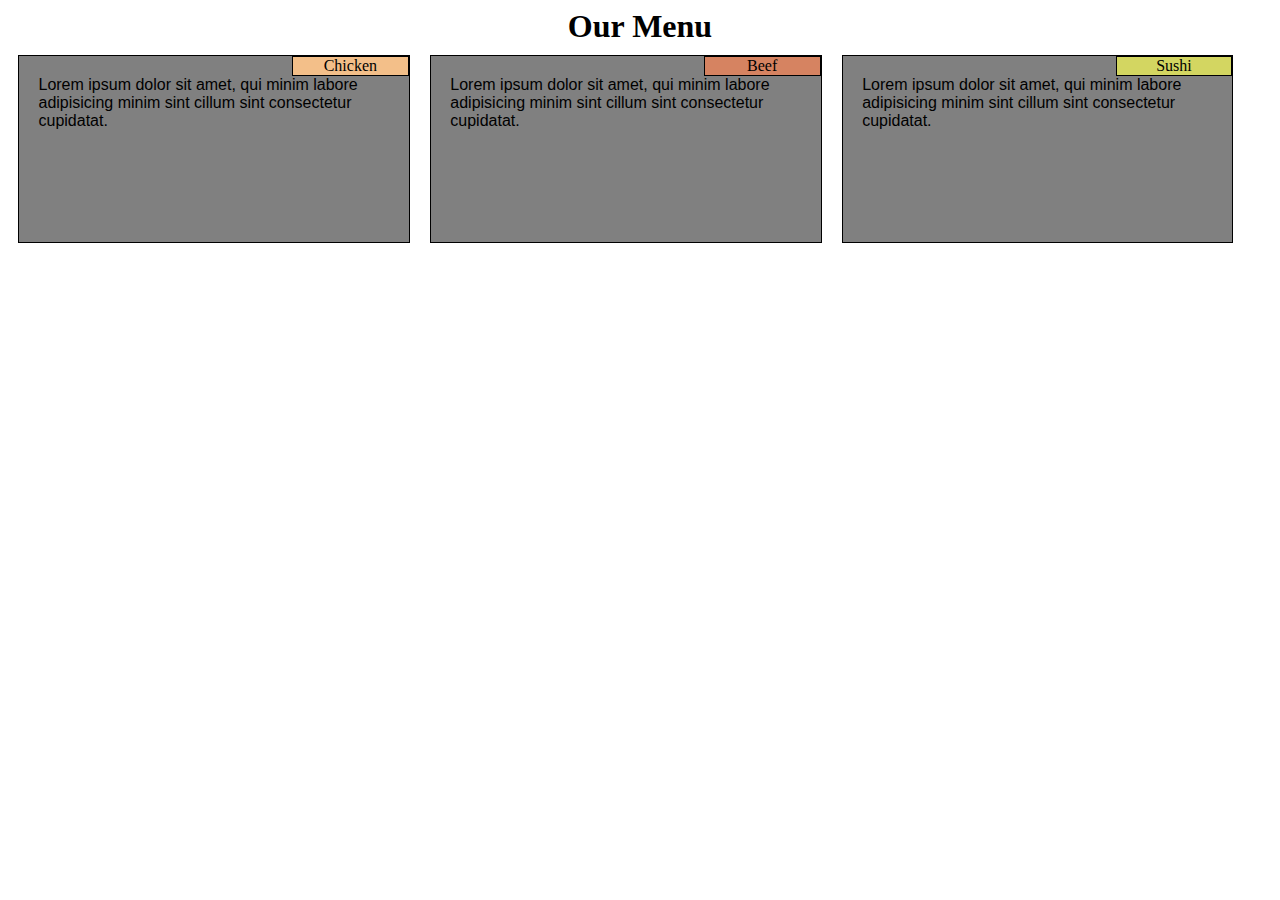
<file: mod2-solution/index.html>
<!DOCTYPE html>
<html>
  <head>
    <meta charset="UTF-8">
    <title> Week 2 CSS Project </title>
    <link rel="stylesheet" href="css/styles.css">
  </head>
  <body>
    <h1> Our Menu </h1>
    <div class="row">
      <div class="gutter col-lg-4 col-md-6 col-s-12">
        <div id="chicken"> Chicken </div>
        <p> Lorem ipsum dolor sit amet, qui minim labore adipisicing minim sint cillum sint consectetur cupidatat. </p>
      </div>
      <div class="gutter col-lg-4 col-md-6 col-s-12">
        <div id="beef"> Beef </div>
        <p> Lorem ipsum dolor sit amet, qui minim labore adipisicing minim sint cillum sint consectetur cupidatat. </p>
      </div>
      <div class="gutter col-lg-4 col-md-12 col-s-12">
        <div id="sushi"> Sushi </div>
        <p> Lorem ipsum dolor sit amet, qui minim labore adipisicing minim sint cillum sint consectetur cupidatat. </p>
      </div>
    </div>
    <!--
    <section id="Chicken"> <div> Chicken </div> <p> Lorem ipsum dolor sit amet, qui minim labore adipisicing minim sint cillum sint consectetur cupidatat.</p> </section>

    <section id="Beef"> <div> Beef </div> <p> Lorem ipsum dolor sit amet, qui minim labore adipisicing minim sint cillum sint consectetur cupidatat. </p></section>

    <section id="Sushi"> <div> Sushi </div> <p> Lorem ipsum dolor sit amet, qui minim labore adipisicing minim sint cillum sint consectetur cupidatat. </p> </section>
-->
  </body>
</html>
</file>
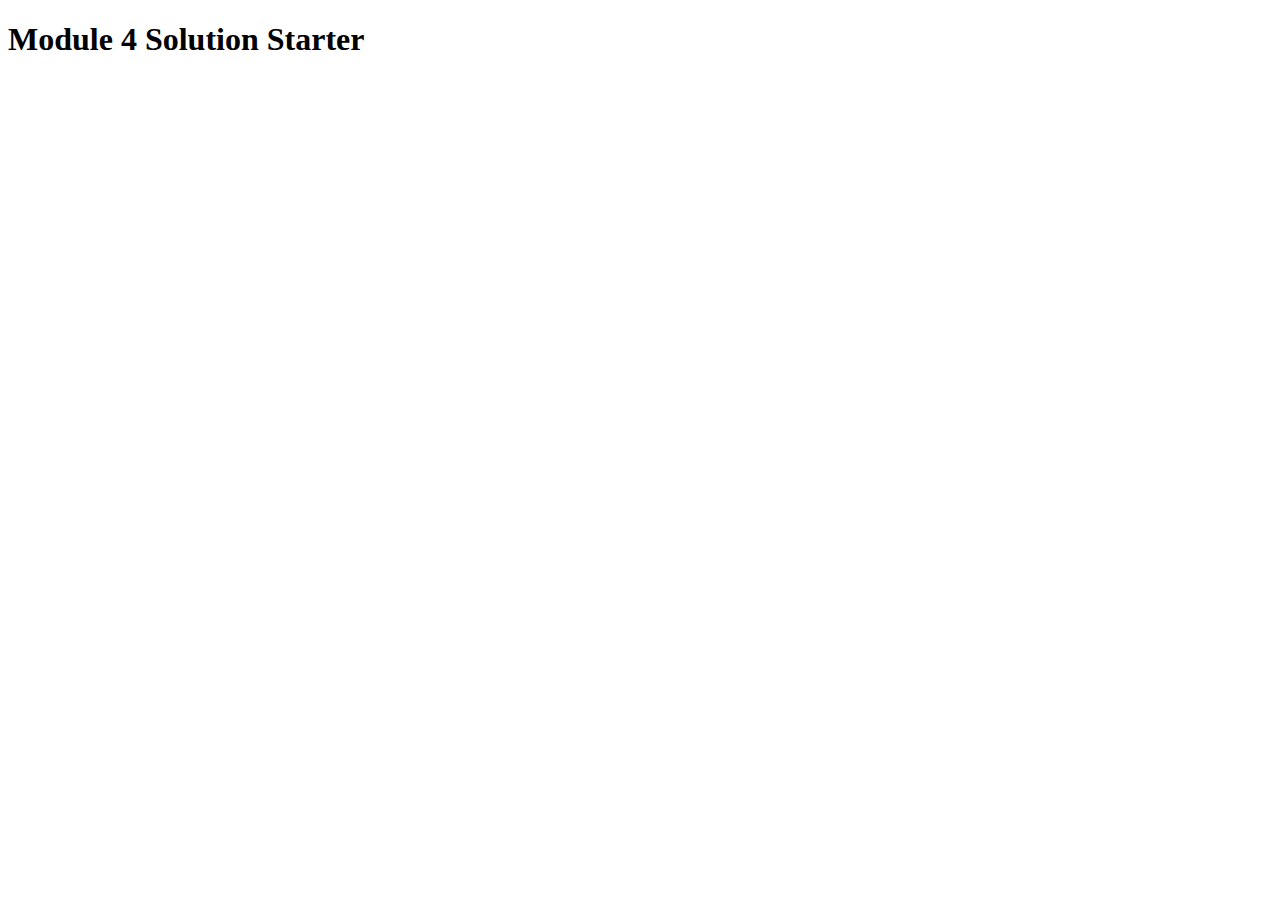
<file: mod4-solution/index.html>
<!DOCTYPE html>
<html>
<head>
  <meta charset="utf-8">
  <title>Module 4 Solution Starter</title>
  <script src="SpeakHello.js"></script>
  <script src="SpeakGoodBye.js"></script>
  <script src="script.js"></script>
</head>
<body>
  <h1>Module 4 Solution Starter</h1>
</body>
</html>
</file>
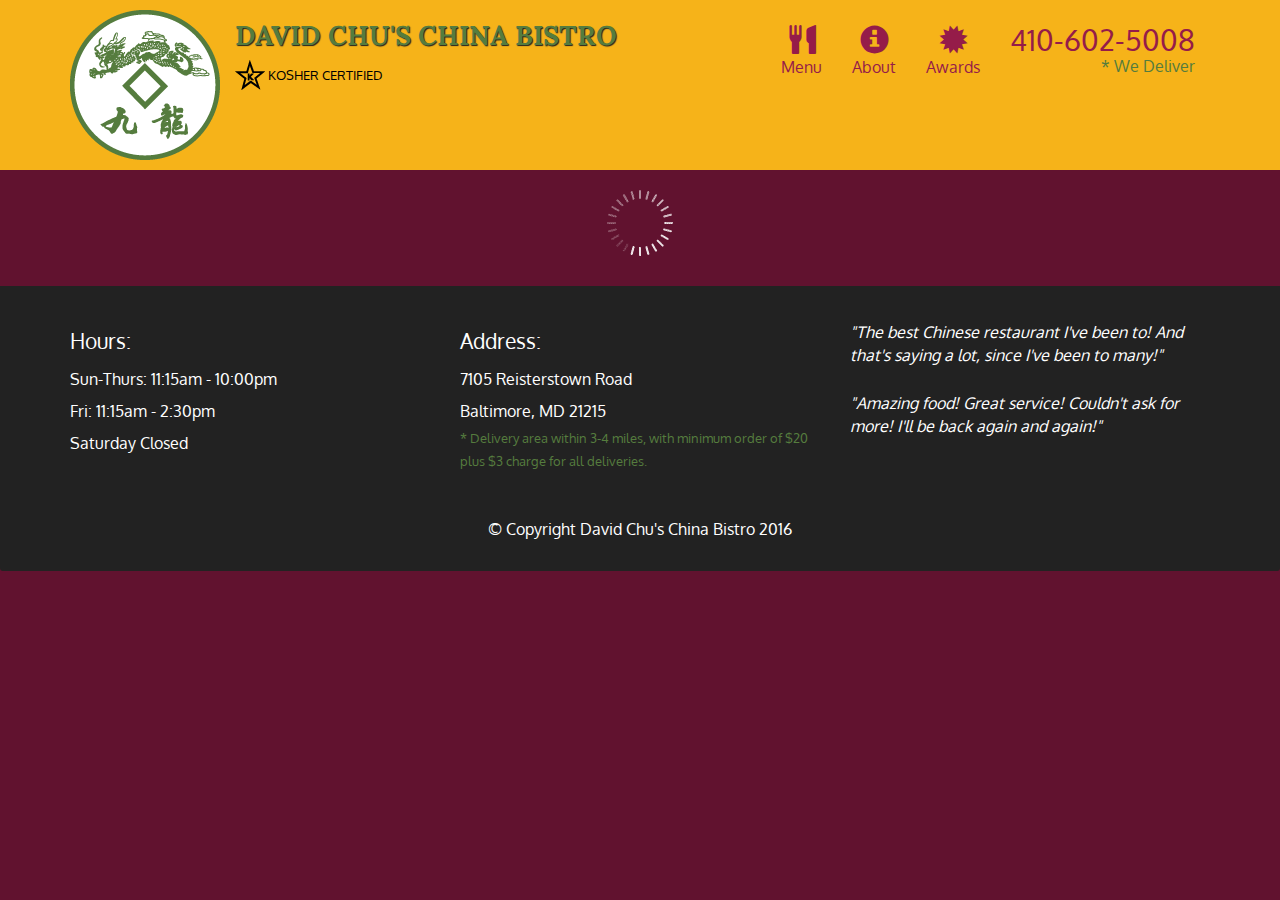
<file: mod5-solution/index.html>
<!doctype html>
<html lang="en">
  <head>
    <meta charset="utf-8">
    <meta http-equiv="X-UA-Compatible" content="IE=edge">
    <meta name="viewport" content="width=device-width, initial-scale=1">
    <title>David Chu's China Bistro</title>
    <link rel="stylesheet" href="css/bootstrap.min.css">
    <link rel="stylesheet" href="css/styles.css">
    <link href='https://fonts.googleapis.com/css?family=Oxygen:400,300,700' rel='stylesheet' type='text/css'>
    <link href='https://fonts.googleapis.com/css?family=Lora' rel='stylesheet' type='text/css'>
  </head>
<body>
  <header>
    <nav id="header-nav" class="navbar navbar-default">
      <div class="container">
        <div class="navbar-header">
          <a href="index.html" class="pull-left visible-md visible-lg">
            <div id="logo-img" alt="Logo image"></div>
          </a>

          <div class="navbar-brand">
            <a href="index.html"><h1>David Chu's China Bistro</h1></a>
            <p>
              <img src="images/star-k-logo.png" alt="Kosher certification">
              <span>Kosher Certified</span>
            </p>
          </div>

          <button id="navbarToggle" type="button" class="navbar-toggle collapsed" data-toggle="collapse" data-target="#collapsable-nav" aria-expanded="false">
            <span class="sr-only">Toggle navigation</span>
            <span class="icon-bar"></span>
            <span class="icon-bar"></span>
            <span class="icon-bar"></span>
          </button>
        </div>
        
        <div id="collapsable-nav" class="collapse navbar-collapse">
           <ul id="nav-list" class="nav navbar-nav navbar-right">
            <li id="navHomeButton" class="visible-xs active">
              <a href="index.html">
                <span class="glyphicon glyphicon-home"></span> Home</a>
            </li>
            <li id="navMenuButton">
              <a href="#" onclick="$dc.loadMenuCategories();">
                <span class="glyphicon glyphicon-cutlery"></span><br class="hidden-xs"> Menu</a>
            </li>
            <li>
              <a href="#">
                <span class="glyphicon glyphicon-info-sign"></span><br class="hidden-xs"> About</a>
            </li>
            <li>
              <a href="#">
                <span class="glyphicon glyphicon-certificate"></span><br class="hidden-xs"> Awards</a>
            </li>
            <li id="phone" class="hidden-xs">
              <a href="tel:410-602-5008">
                <span>410-602-5008</span></a><div>* We Deliver</div>
            </li>
          </ul><!-- #nav-list -->
        </div><!-- .collapse .navbar-collapse -->
      </div><!-- .container -->
    </nav><!-- #header-nav -->
  </header>

  <div id="call-btn" class="visible-xs">
    <a class="btn" href="tel:410-602-5008">
    <span class="glyphicon glyphicon-earphone"></span>
    410-602-5008
    </a>
  </div>
  <div id="xs-deliver" class="text-center visible-xs">* We Deliver</div>

  <div id="main-content" class="container"></div>

  <footer class="panel-footer">
    <div class="container">
      <div class="row">
        <section id="hours" class="col-sm-4">
          <span>Hours:</span><br>
          Sun-Thurs: 11:15am - 10:00pm<br>
          Fri: 11:15am - 2:30pm<br>
          Saturday Closed
          <hr class="visible-xs">
        </section>
        <section id="address" class="col-sm-4">
          <span>Address:</span><br>
          7105 Reisterstown Road<br>
          Baltimore, MD 21215
          <p>* Delivery area within 3-4 miles, with minimum order of $20 plus $3 charge for all deliveries.</p>
          <hr class="visible-xs">
        </section>
        <section id="testimonials" class="col-sm-4">
          <p>"The best Chinese restaurant I've been to! And that's saying a lot, since I've been to many!"</p>
          <p>"Amazing food! Great service! Couldn't ask for more! I'll be back again and again!"</p>
        </section>
      </div>
      <div class="text-center">&copy; Copyright David Chu's China Bistro 2016</div>
    </div>
  </footer>

  <!-- jQuery (Bootstrap JS plugins depend on it) -->
  <script src="js/jquery-2.1.4.min.js"></script>
  <script src="js/bootstrap.min.js"></script>
  <script src="js/ajax-utils.js"></script>
  <script src="js/script.js"></script>
</body>
</html>
</file>
<file: mod2-solution/css/styles.css>
* {
  box-sizing: border-box;
}
/* base styles */
p {
	width: 90%;
	height: 150px;
	margin-right: auto;
	margin-left: auto;
	font-family: Helvetica;
	color: black;
  clear:right;
}

h1 {
  margin:auto;
  text-align: center;
}

#chicken, #beef, #sushi {
  float:right;
  position: relative;
  width: 30%;
  text-align: center;
  border: solid 1px black;
}

#chicken {
  background-color: #f3bf89;
}

#beef {
  background-color: #d68361;
}

#sushi {
  background-color: #d3d661;
}

.gutter {
  margin:10px;
}
/* simple responsive framework */
.row {
	width: 100%;
  height: 100%;
}

/* large devices only */
@media (min-width: 992px) {
	.col-lg-1, .col-lg-2, .col-lg-3, .col-lg-4, .col-lg-5, .col-lg-6, .col-lg-7, .col-lg-8, .col-lg-9, .col-lg-10, .col-lg-11, .col-lg-12 {
	float: left;
  background-color: grey;
	border: 1px solid black;
	}
	.col-lg-1 {
		width: 8.33%;
	}
	.col-lg-2 {
		width: 16.66%;
	}
	.col-lg-3 {
		width: 25%;
	}
	.col-lg-4 {
		width: 31%;
	}
	.col-lg-5 {
		width: 41.66%;
	}
	.col-lg-6 {
		width: 50%;
	}
	.col-lg-7 {
		width: 58.33%;
	}
	.col-lg-8 {
		width: 66%;
	}
	.col-lg-9 {
		width: 74.99%;
	}
	.col-lg-10 {
		width: 83.33%;
	}
	.col-lg-11 {
		width: 91.66%;
	}
	.col-lg-12 {
		width: 100%;
	}
}

/* Tablet devices only */
@media (min-width:768px) and (max-width:991px) {
	.col-md-1, .col-md-2, .col-md-3, .col-md-4, .col-md-5, .col-md-6, .col-md-7, .col-md-8, .col-md-9, .col-md-10, .col-md-11, .col-md-12 {
	float: left;
  background-color: grey;
	border: 1px solid black;
	}
	.col-md-1 {
		width: 8.33%;
	}
	.col-md-2 {
		width: 16.66%;
	}
	.col-md-3 {
		width: 25%;
	}
	.col-md-4 {
		width: 33.33%;
	}
	.col-md-5 {
		width: 41.66%;
	}
	.col-md-6 {
		width: 47%;
	}
	.col-md-7 {
		width: 58.33%;
	}
	.col-md-8 {
		width: 66%;
	}
	.col-md-9 {
		width: 74.99%;
	}
	.col-md-10 {
		width: 83.33%;
	}
	.col-md-11 {
		width: 91.66%;
	}
	.col-md-12 {
		width: 96.5%;
	}
}

/* Small Decives Only */
@media (max-width:767px) {
.col-s-1, .col-s-2, .col-s-3, .col-s-4, .col-s-5, .col-s-6, .col-s-7, .col-s-8, .col-s-9, .col-s-10, .col-s-11, .col-s-12 {
	float: left;
  background-color: grey;
	border: 1px solid black;
	}
	.col-s-1 {
		width: 8.33%;
	}
	.col-s-2 {
		width: 16.66%;
	}
	.col-s-3 {
		width: 25%;
	}
	.col-s-4 {
		width: 33.33%;
	}
	.col-s-5 {
		width: 41.66%;
	}
	.col-s-6 {
		width: 50%;
	}
	.col-s-7 {
		width: 58.33%;
	}
	.col-s-8 {
		width: 66%;
	}
	.col-s-9 {
		width: 74.99%;
	}
	.col-s-10 {
		width: 83.33%;
	}
	.col-s-11 {
		width: 91.66%;
	}
	.col-s-12 {
		width: 94%;
	}

}
</file>
<file: mod5-solution/css/styles.css>
body {
  font-size: 16px;
  color: #fff;
  background-color: #61122f;
  font-family: 'Oxygen', sans-serif;
}

/** HEADER **/
#header-nav {
  background-color: #f6b319;
  border-radius: 0;
  border: 0;
}

#logo-img {
  background: url('../images/restaurant-logo_large.png') no-repeat;
  width: 150px;
  height: 150px;
  margin: 10px 15px 10px 0;
}

.navbar-brand {
  padding-top: 25px;
}
.navbar-brand h1 { /* Restaurant name */
  font-family: 'Lora', serif;
  color: #557c3e;
  font-size: 1.5em;
  text-transform: uppercase;
  font-weight: bold;
  text-shadow: 1px 1px 1px #222;
  margin-top: 0;
  margin-bottom: 0;
  line-height: .75;
}
.navbar-brand a:hover, .navbar-brand a:focus {
  text-decoration: none;
}
.navbar-brand p { /* Kosher cert */
  color: #000;
  text-transform: uppercase;
  font-size: .7em;
  margin-top: 15px;
}
.navbar-brand p span { /* Star-K */
  vertical-align: middle;
}

#nav-list {
  margin-top: 10px;
}
#nav-list a {
  color: #951C49;
  text-align: center;
}
#nav-list a:hover {
  background: #E7E7E7;
}
#nav-list a span {
  font-size: 1.8em;
}

#phone {
  margin-top: 5px;
}
#phone a { /* Phone number */
  text-align: right;
  padding-bottom: 0;
}
#phone div { /* We Deliver */
  color: #557c3e;
  text-align: right;
  padding-right: 15px;
}

.navbar-header button.navbar-toggle, .navbar-header .icon-bar {
  border: 1px solid #61122f;
}
.navbar-header button.navbar-toggle {
  clear: both;
  margin-top: -30px;
}
/* END HEADER */

/* FOOTER */
.panel-footer {
  margin-top: 30px;
  padding-top: 35px;
  padding-bottom: 30px;
  background-color: #222;
  border-top: 0;
}
.panel-footer div.row {
  margin-bottom: 35px;
}
#hours, #address {
  line-height: 2;
}
#hours > span, #address > span {
  font-size: 1.3em;
}
#address p {
  color: #557c3e;
  font-size: .8em;
  line-height: 1.8;
}
#testimonials {
  font-style: italic;
}
#testimonials p:nth-child(2) {
  margin-top: 25px;
}
/* END FOOTER */



/* HOME PAGE */
.container .jumbotron {
  box-shadow: 0 0 50px #3F0C1F;
  border: 2px solid #3F0C1F;
}

#menu-tile, #specials-tile, #map-tile {
  height: 250px;
  width: 100%;
  margin-bottom: 15px;
  position: relative;
  border: 2px solid #3F0C1F;
  overflow: hidden;
}
#menu-tile:hover, #specials-tile:hover, #map-tile:hover {
  box-shadow: 0 1px 5px 1px #cccccc;
}
#menu-tile {
  background: url('../images/menu-tile.jpg') no-repeat;
  background-position: center;
}
#specials-tile {
  background: url('../images/specials-tile.jpg') no-repeat;
  background-position: center;
}
#menu-tile span, #specials-tile span, #map-tile span {
  position: absolute;
  bottom: 0;
  right: 0;
  width: 100%;
  text-align: center;
  font-size: 1.6em;
  text-transform: uppercase;
  background-color: #000;
  color: #fff;
  opacity: .8;
}
/* END HOME PAGE */

/* MENU CATEGORIES PAGE */
.category-tile { 
  position: relative;
  border: 2px solid #3F0C1F;
  overflow: hidden;
  width: 200px;
  height: 200px;
  margin: 0 auto 15px;
}
.category-tile span {
  position: absolute;
  bottom: 0;
  right: 0;
  width: 100%;
  text-align: center;
  font-size: 1.2em;
  text-transform: uppercase;
  background-color: #000;
  color: #fff;
  opacity: .8;
}
.category-tile:hover {
  box-shadow: 0 1px 5px 1px #cccccc;
}

#menu-categories-title + div {
  margin-bottom: 50px;
}
/* END MENU CATEGORIES PAGE */

/* SINGLE CATEGORY PAGE */
.menu-item-tile {
  margin-bottom: 25px;
}
.menu-item-tile hr {
  width: 80%;
}
.menu-item-tile .menu-item-price {
  font-size: 1.1em;
  text-align: right;
  margin-top: -15px;
  margin-right: -15px;
}
.menu-item-tile .menu-item-price span {
  font-size: .6em;
}
.menu-item-photo {
  position: relative;
  border: 2px solid #3F0C1F; 
  overflow: hidden;
  padding: 0;
  margin-right: -15px;
  margin-left: auto;
  margin-bottom: 20px;
  max-width: 250px;
}
.menu-item-photo div {
  position: absolute;
  bottom: 0;
  right: 0;
  width: 80px;
  background-color: #557c3e;
  text-align: center;
}
.menu-item-description {
  padding-right: 30px;
}
h3.menu-item-title {
  margin: 0 0 10px;
}
.menu-item-details {
  font-size: .9em;
  font-style: italic;
}
/* END SINGLE CATEGORY PAGE */


/********** Large devices only **********/
@media (min-width: 1200px) {
  .container .jumbotron {
    background: url('../images/jumbotron_1200.jpg') no-repeat;
    height: 675px;
  }
}

/********** Medium devices only **********/
@media (min-width: 992px) and (max-width: 1199px) {
  /* Header */
  #logo-img {
    background: url('../images/restaurant-logo_medium.png') no-repeat;
    width: 100px;
    height: 100px;
    margin: 5px 5px 5px 0;
  }
  /* End Header */

  /* Home Page */
  .container .jumbotron {
    background: url('../images/jumbotron_992.jpg') no-repeat;
    height: 558px;
  }
  /* End Home Page */
}

/********** Small devices only **********/
@media (min-width: 768px) and (max-width: 991px) {
  /* Home Page */
  .container .jumbotron {
    background: url('../images/jumbotron_768.jpg') no-repeat;
    height: 432px;
  }
  /* End Home Page */
}

/********** Extra small devices only **********/
@media (max-width: 767px) {
  /* Header */
  .navbar-brand {
    padding-top: 10px;
    height: 80px;
  }
  .navbar-brand h1 { /* Restaurant name */
    padding-top: 10px;
    font-size: 5vw; /* 1vw = 1% of viewport width */
  }
  .navbar-brand p { /* Kosher cert */
    font-size: .6em;
    margin-top: 12px;
  }
  .navbar-brand p img { /* Star-K */
    height: 20px;
  }

  #collapsable-nav a { /* Collapsed nav menu text */
    font-size: 1.2em;
  }
  #collapsable-nav a span { /* Collapsed nav menu glyph */
    font-size: 1em;
    margin-right: 5px;
  }

  #call-btn > a {
    font-size: 1.5em;
    display: block;
    margin: 0 20px;
    padding: 10px;
    border: 2px solid #fff;
    background-color: #f6b319;
    color: #951c49;
  }
  #xs-deliver {
    margin-top: 5px;
    font-size: .7em;
    letter-spacing: .1em;
    text-transform: uppercase;
  }
  /* End Header */

  /* Footer */
  .panel-footer section {
    margin-bottom: 30px;
    text-align: center;
  }
  .panel-footer section:nth-child(3) {
    margin-bottom: 0; /* margin already exists on the whole row */
  }
  .panel-footer section hr {
    width: 50%;
  }
  /* End Footer */

  /* Home Page */
  .container .jumbotron {
    margin-top: 30px;
    padding: 0;
  }
  #menu-tile, #specials-tile {
    width: 360px;
    margin: 0 auto 15px;
  }

  .menu-item-photo {
    margin-right: auto;
  }
  .menu-item-tile .menu-item-price {
    text-align: center;
  }
  .menu-item-description {
    text-align: center;;
  }
}


/********** Super extra small devices Only :-) (e.g., iPhone 4) **********/
@media (max-width: 479px) {
  /* Header */
  .navbar-brand h1 { /* Restaurant name */
    padding-top: 5px;
    font-size: 6vw;
  }
  /* End Header */
  
  /* Home page */
  #menu-tile, #specials-tile {
    width: 280px;
    margin: 0 auto 15px;
  }

  .col-xxs-12 {
    position: relative;
    min-height: 1px;
    padding-right: 15px;
    padding-left: 15px;
    float: left;
    width: 100%;
  }
}
</file>
